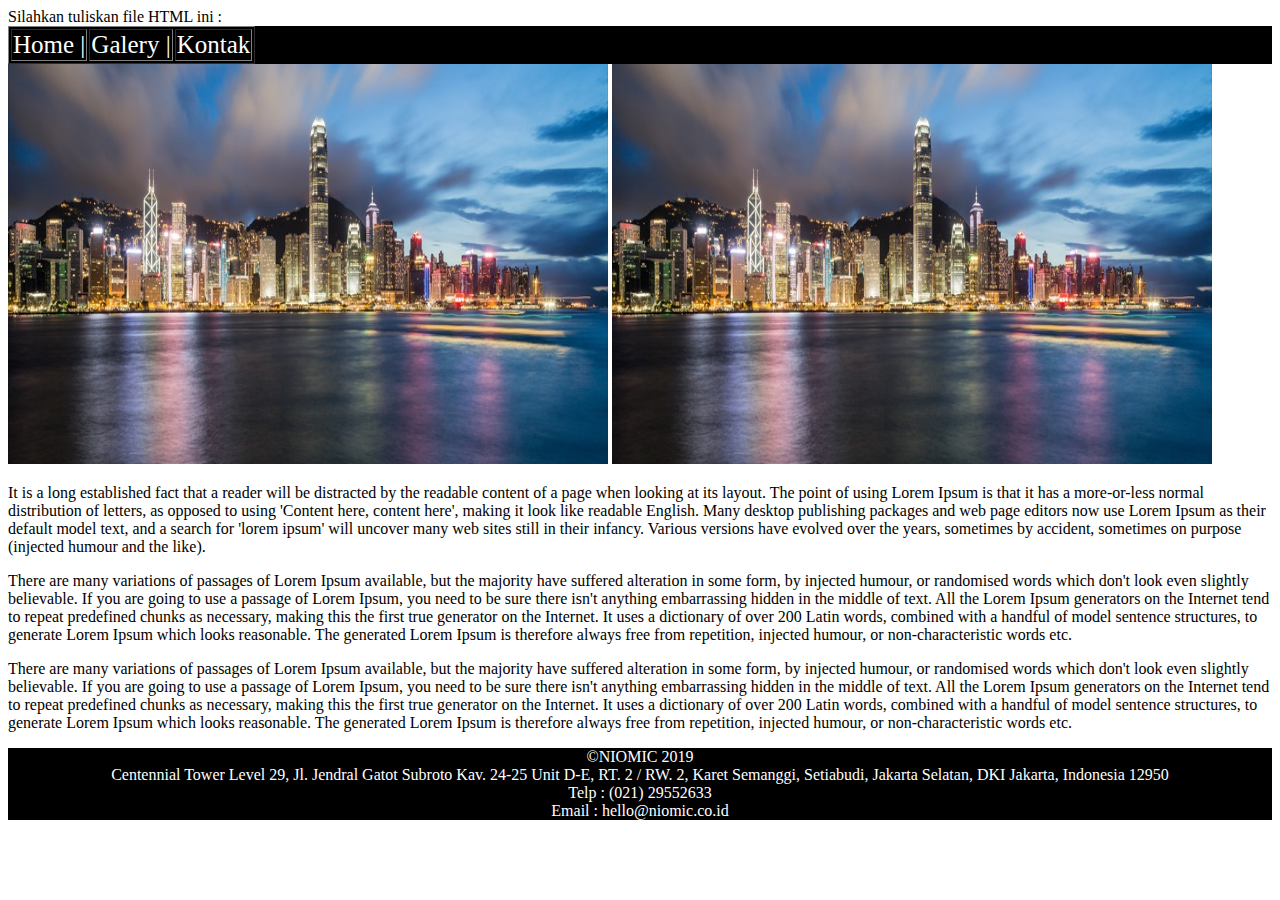
<file: TUGAS 5/index.html>
Silahkan tuliskan file HTML ini :
<!DOCTYPE html>
<html lang="en" dir="ltr">
 <head>
        <meta charset="utf-8" />
        <title>Tugas CSS - Niomic</title>
        <link rel="stylesheet" href="style.css" />
 </head>
 <body>
        <header>
         <div class="div_menu">
           <table border="1" class="menu">
             <td><a class="menu" href="#">Home |</a></td>
             <td><a class="menu" href="#">Galery |</a></td>
             <td><a class="menu" href="#">Kontak</a></td>
           </table>
         </div>
        </header>
        <main>
         <div class="slider-div">
           <img class="slider" src="hongkong1081704.jpg" alt="" />
           <img class="slider" src="hongkong1081704.jpg" alt="" />
         </div>
         <div>
           <p>
             It is a long established fact that a reader will be distracted by the
             readable content of a page when looking at its layout. The point of
             using Lorem Ipsum is that it has a more-or-less normal distribution of
             letters, as opposed to using 'Content here, content here', making it
             look like readable English. Many desktop publishing packages and web
             page editors now use Lorem Ipsum as their default model text, and a
             search for 'lorem ipsum' will uncover many web sites still in their
             infancy. Various versions have evolved over the years, sometimes by
             accident, sometimes on purpose (injected humour and the like).
           </p>
           <p>
             There are many variations of passages of Lorem Ipsum available, but
             the majority have suffered alteration in some form, by injected
             humour, or randomised words which don't look even slightly believable.
             If you are going to use a passage of Lorem Ipsum, you need to be sure
             there isn't anything embarrassing hidden in the middle of text. All
             the Lorem Ipsum generators on the Internet tend to repeat predefined
             chunks as necessary, making this the first true generator on the
             Internet. It uses a dictionary of over 200 Latin words, combined with
             a handful of model sentence structures, to generate Lorem Ipsum which
             looks reasonable. The generated Lorem Ipsum is therefore always free
             from repetition, injected humour, or non-characteristic words etc.
           </p>
           <p>
             There are many variations of passages of Lorem Ipsum available, but
             the majority have suffered alteration in some form, by injected
             humour, or randomised words which don't look even slightly believable.
             If you are going to use a passage of Lorem Ipsum, you need to be sure
             there isn't anything embarrassing hidden in the middle of text. All
             the Lorem Ipsum generators on the Internet tend to repeat predefined
             chunks as necessary, making this the first true generator on the
             Internet. It uses a dictionary of over 200 Latin words, combined with
             a handful of model sentence structures, to generate Lorem Ipsum which
             looks reasonable. The generated Lorem Ipsum is therefore always free
             from repetition, injected humour, or non-characteristic words etc.
           </p>
         </div>
        </main>
        <footer>
         <div class="footer">&copy;NIOMIC 2019 <br /></div>
         <div class="footer-alamat">
           Centennial Tower Level 29, Jl. Jendral Gatot Subroto Kav. 24-25 Unit
           D-E, RT. 2 / RW. 2, Karet Semanggi, Setiabudi, Jakarta Selatan, DKI
           Jakarta, Indonesia 12950 <br />
           Telp : (021) 29552633 <br />
           Email : hello@niomic.co.id <br />
         </div>
        </footer>
 </body>
</html>
</file>
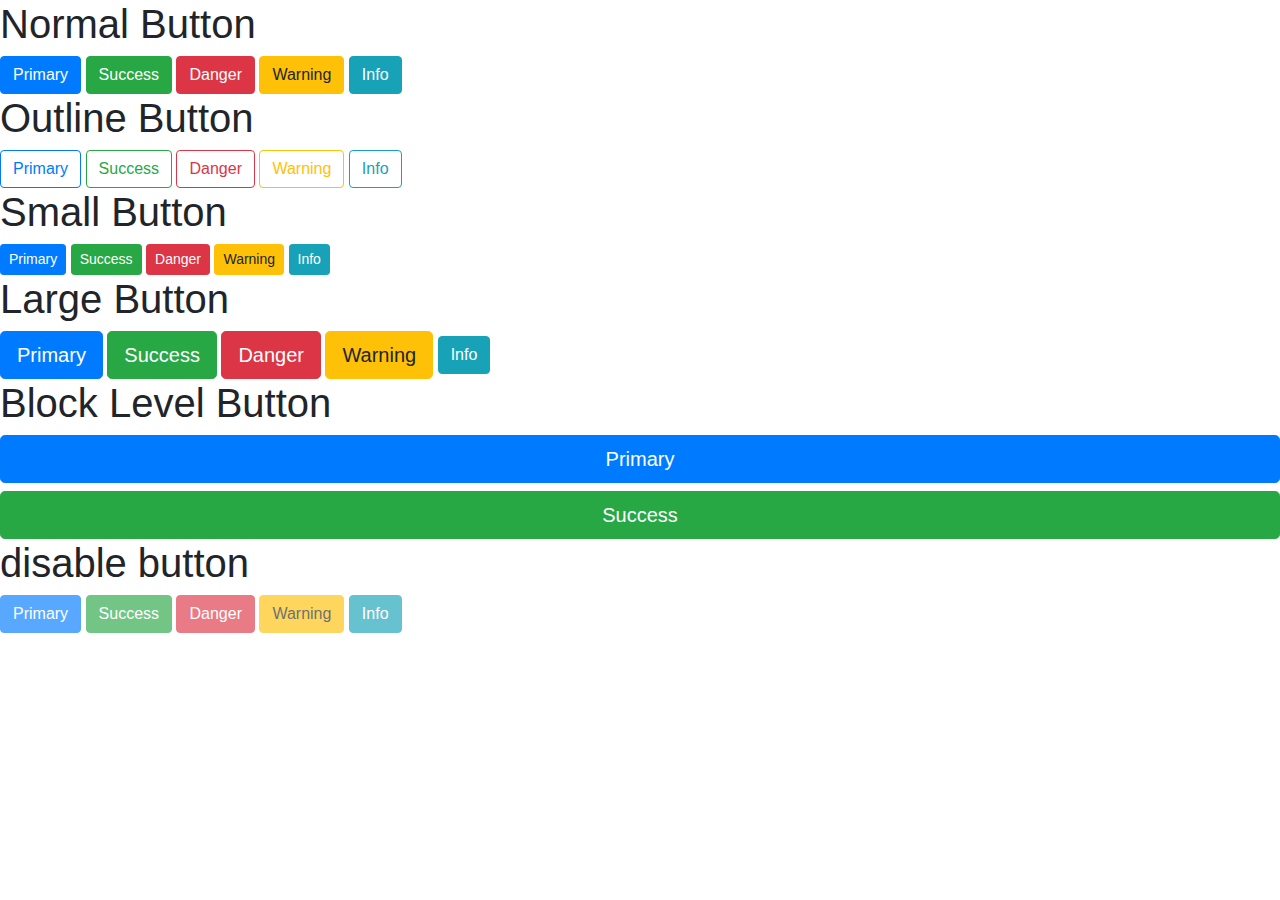
<file: TUGAS 5/Belajar CSS - Niomic.html>
<!DOCTYPE html>
<!-- saved from url=(0050)file:///E:/Yanto/Tugas/2.css/TUGAS%2025/index.html -->
<html lang="en" dir="ltr"><head><meta http-equiv="Content-Type" content="text/html; charset=UTF-8">
    
    <title>Belajar CSS - Niomic</title>
    <link rel="stylesheet" href="./Belajar CSS - Niomic_files/bootstrap.css">
  </head>
  <body>
    <h1>Normal Button</h1>
    <button type="button" class="btn btn-primary">Primary</button>
    <button type="button" class="btn btn-success">Success</button>
    <button type="button" class="btn btn-danger">Danger</button>
    <button type="button" class="btn btn-warning">Warning</button>
    <button type="button" class="btn btn-info">Info</button>
    <h1>Outline Button</h1>
    <button type="button" class="btn btn-outline-primary">Primary</button>
    <button type="button" class="btn btn-outline-success">Success</button>
    <button type="button" class="btn btn-outline-danger">Danger</button>
    <button type="button" class="btn btn-outline-warning">Warning</button>
    <button type="button" class="btn btn-outline-info">Info</button>
    <h1>Small Button</h1>
    <button type="button" class="btn btn-primary btn-sm">Primary</button>
    <button type="button" class="btn btn-success btn-sm">Success</button>
    <button type="button" class="btn btn-danger btn-sm">Danger</button>
    <button type="button" class="btn btn-warning btn-sm">Warning</button>
    <button type="button" class="btn btn-info btn-sm">Info</button>
    <h1>Large Button</h1>
    <button type="button" class="btn btn-primary btn-lg">Primary</button>
    <button type="button" class="btn btn-success btn-lg">Success</button>
    <button type="button" class="btn btn-danger btn-lg">Danger</button>
    <button type="button" class="btn btn-warning btn-lg">Warning</button>
    <button type="button" class="btn btn-info btn-kg">Info</button>
    <h1>Block Level Button</h1>
    <button type="button" class="btn btn-primary btn-lg btn-block">Primary</button>
    <button type="button" class="btn btn-success btn-lg btn-block">Success</button>

    <h1>disable button</h1>
    <button type="button" class="btn btn-primary disabled">Primary</button>
    <button type="button" class="btn btn-success disabled">Success</button>
    <button type="button" class="btn btn-danger disabled">Danger</button>
    <button type="button" class="btn btn-warning disabled">Warning</button>
    <button type="button" class="btn btn-info disabled">Info</button>
  

</body></html>
</file>
<file: TUGAS 5/style.css>
header{
  background: black;
}
header a{
  color: white;
  text-decoration: none;
  font-size: 25px;
}
.slider{
  width: 600px;
  height: 400px;
}
footer{
  text-align: center;
  background: black;
  color:white;
}
</file>
